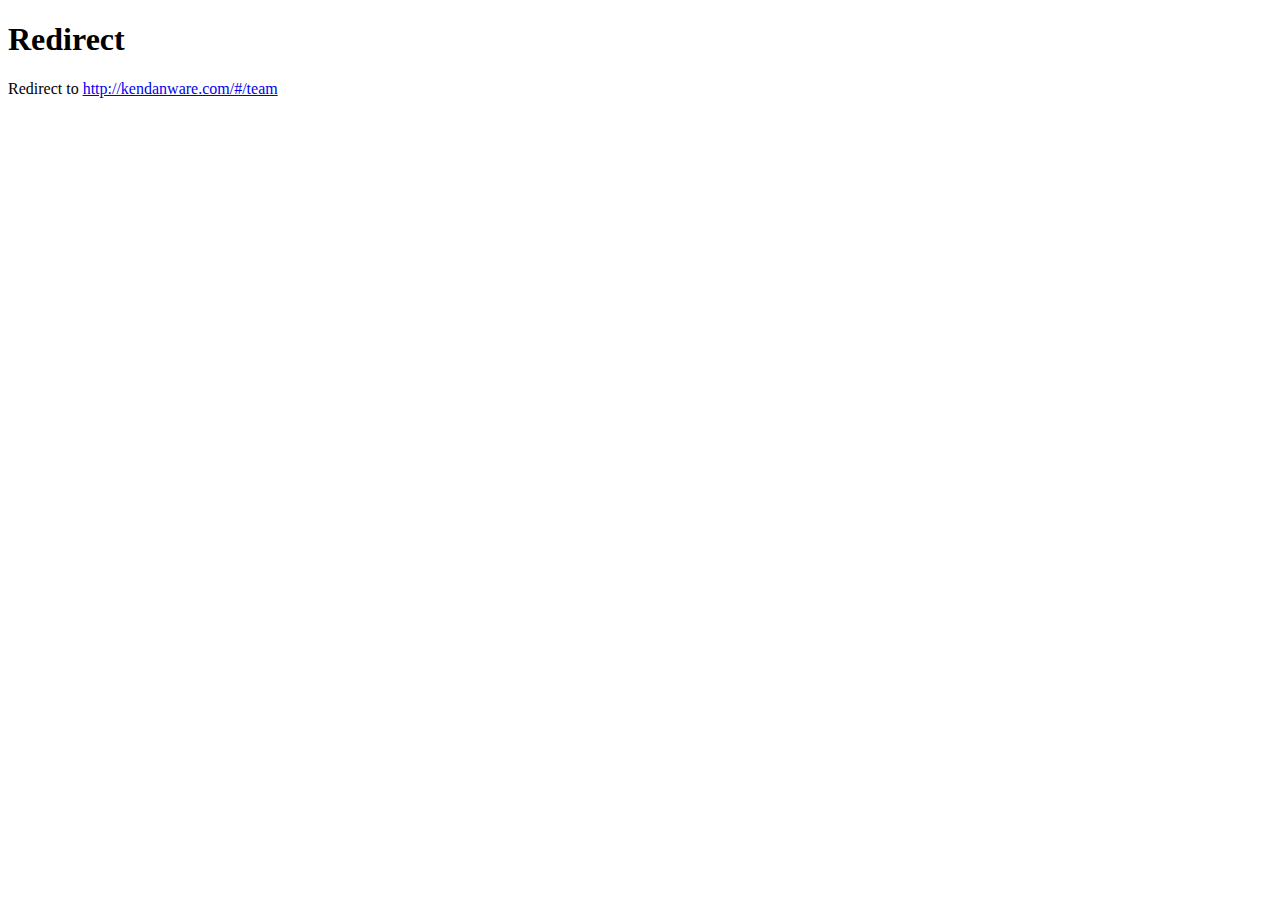
<file: about.html>
<!doctype html>
<html>
<head>
	<title>Redirect to http://kendanware.com/#/team</title>
	<meta http-equiv="refresh" content="1; url=http://kendanware.com/#/team" />
	<meta name="robots" content="NOINDEX, FOLLOW" />
</head>
<body>
	<h1>Redirect</h1>
	<p>
		Redirect to <a href="http://kendanware.com/#/team">http://kendanware.com/#/team</a>
	</p>
</body>
</html>
</file>
